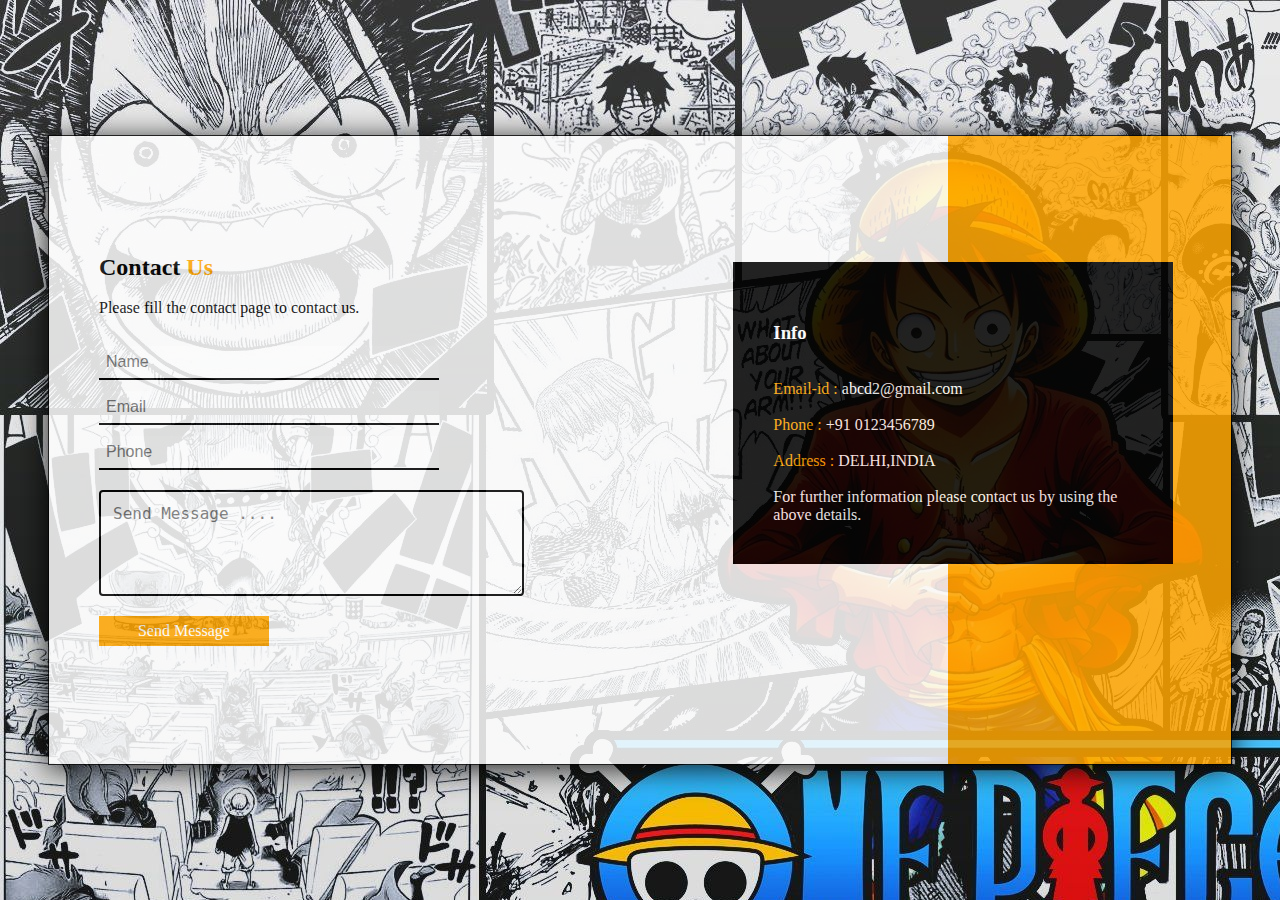
<file: KDA Fusion Website/CoNtAct_US.html>
<html>

	<head>
	
		<title> contact us</title>
		<style>
			
			*{
				MARGIN: 0;
				PADDING: 0;
				boX-SizinG: BORDER-BOX;
			}
			
			body {
				background-color: rgb(90,90,90);
				background-image: url(new-web-images/mangaonepiece.jpg);
			}
			
			SECTION{
				WIDTH: 100%;
				HEIGHT: 100%;
				PADdING: 3reM;
				DISPLAY: FLEX;
				JUSTIFY-CONTENT: CENTER;
				ALIGN-ITEMS: CENTER;
				opacity: 0.85;
			}
			
			.ROW_ALIGN{
				WiDth: 100%;
				heiGHT: 70VH;
				DISPLAY: FLEX;
				FLEX-DIRECTION: ROW;
				border: 1px solid black;
  				background: rgba(235, 235, 235, 0.02);
  				box-shadow: -1px 4px 28px 0px rgba(0,0,0,1);
			}
			
			.CONTACT_US{
				WIDTH: 100%;
				flex:3; 
				BACKGROUND-COLOR: rgb(253, 253, 253);
				DisplaY: flex;
				flEX-direction: coLuMN;
				JustifY-cONTeNt: Center;
				PADdING-leFT: 50px;
				pOSition:ReLaTIve;
			}
			
			.form{
				width: 100%;
				margin-top: -40px;
			}
			
			span{
				color: orange;
			}
			
			input{
				WIDTH: 40%;
				BORdER: none;
				OutLiNE: NONE;
				BORDER-BOTTOM: 2PX SOLID BLACK;
				PadDINg: 7px;
				MARgin-Top: 11px;
				fONT-SIZE: 16PX;
			}
			
			#messagebox{
				width: 50%;
				min-height: 30%;
				border: 2px solid black;
				border-radius: 4px;
				align-content: flex-start;
				margin-top: 20px;
				padding: 12px;
				font-size: 16px;
			}
			
			.btn{
				wiDth: 20%;
				PaddiNG: 6px;
				MArgIn-top: 20px;
				Display: flEX;
				JUSTIFY-CONTENT: CENTER;
				TEXt-ALign: centER;
				bAckgRoUnD-coLOR: ORaNGE;
				COLOR: WHItE;
				cursor: pointer;
			}
			
			.btn:hover{
				background-color: #FFD580;
				color: black;
			}
			
			.only_color{
				fleX: 1;
				BACKGROuNd-color: orange;
			}
			
			.infO{
				WIDTH: calc(60% - 100pX);
				HeigHt: auto;
				BACKgRoUnd-ColOr: black;
				coLoR: White;
				POsiTIOn: ABSOLUTE;
					top: 20%;
					right: -25%;
				padding: 60px 40Px 40PX;
			}
			
			
			
			
			@medIa ONLY screen AND (mAx-WIDTH:840px) {
				.ROW_ALIGN{
				WiDth: 100%;
				heiGHT: auto;
			}
				
				.CONTACT_US{
					PADdING: 40PX;
					HEIGHt: auto;
					alIgn-IteMs: center;
					flex:1;
					PAdDINg-BoTTOM: 0;
					backGRoUnd-COlOr: White;
		
					
			}
				.only_color{
					display: none;
			}
				
				.info{
					pOSiTioN: reLATIvE;
					WIDtH: 24rem;
					HEIght: 15rem;
					TRANSFORM: TRANSLATE(-20%, -59.5%);
					PADDing-top: 40pX;
					font-size: 15px;
				}
				
				InPUt{
					width: 85%;
					PADDInG: 10px; 
					FONT-sIzE: 16PX;
				}
				
				#messagebox{
				width: 85%;
				min-height: 25%;
			}
				
				.bTn{
					width: 8REM;
					PADDING: 7px 2px;
					
				}
				
				.form{
					WIDTh: 100%;
					maRGIN-TOP: 90px;
					transform: translatey(-50px);
				}
				
			}
			
		</style>
		
	</head>
	
	<body>
	
		<section>
			
			<div class="ROW_ALIGN">
				
		
				<div class="CONTACT_US">
				

					<div class="form">
							<h2>Contact <span>Us</span></h2><br>
						<p>Please fill the contact page to contact us.</p><br>

						<input type="text" placeholder="Name" required><br>

						<input type="email" placeholder="Email" required><br>

						<input type="number" placeholder="Phone" required><br>
						
						
						<textarea placeholder="Send Message ...." id="messagebox"></textarea><br>

						<span class="btn" type="submit"> Send Message</span>
					</div>
						
						
					<div class="INFO">
			
						<h3>Info</h3><br><br>
						<p> <span>Email-id : </span> abcd2@gmail.com </p><br>

						<p> <span> Phone : </span>+91 0123456789</p><br>

						<p><span> Address : </span>DELHI,INDIA</p><br>

						<p>For further information please contact us by using the above details.</p>
				
					</div>	
					
				</div>

				<div class="only_color">
					
				</div>
				
			</div>
			
			
		
		</section>
	
	</body>

</html>
</file>
